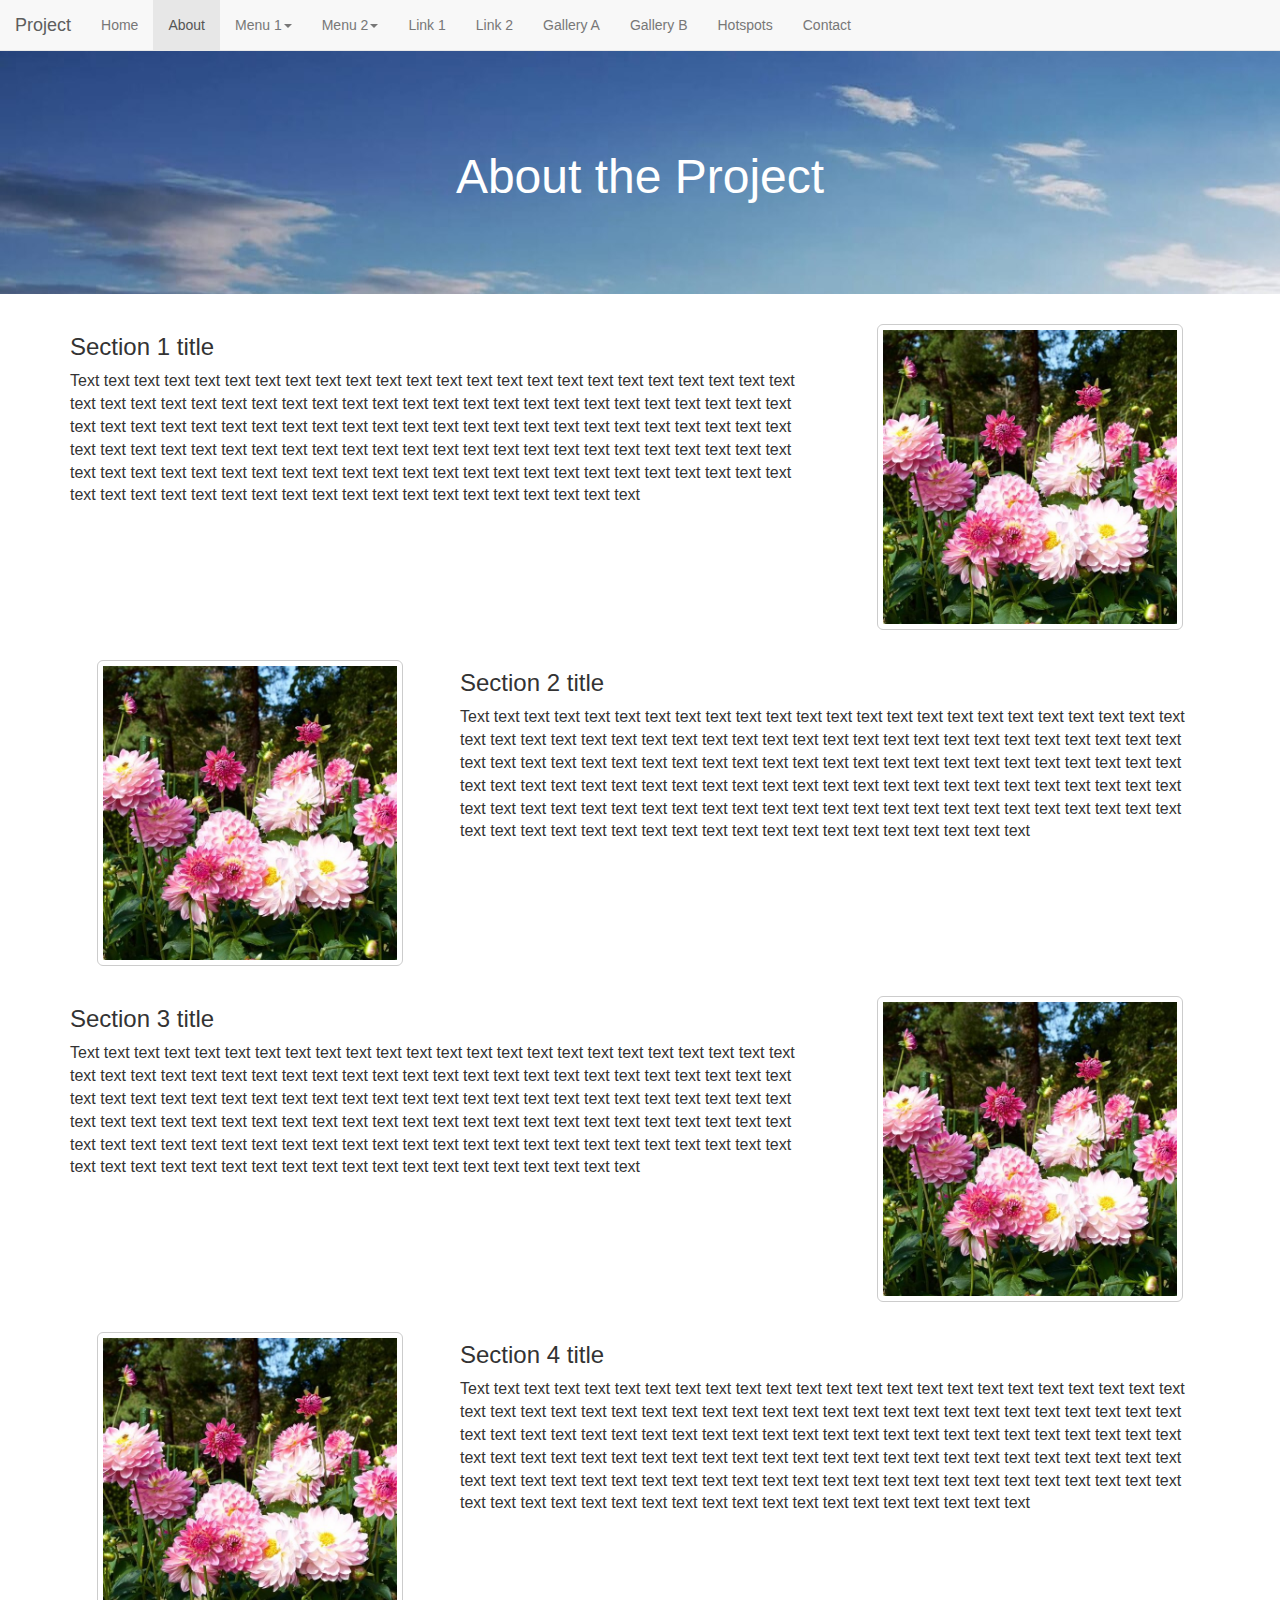
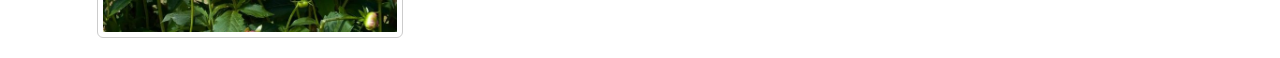
<file: about.html>
<!DOCTYPE html>
<html lang="en">
  <head>
    <meta charset="utf-8">
    <meta name="viewport" content="width=device-width, initial-scale=1">
    <link rel="stylesheet" href="https://maxcdn.bootstrapcdn.com/bootstrap/3.3.7/css/bootstrap.min.css" integrity="sha384-BVYiiSIFeK1dGmJRAkycuHAHRg32OmUcww7on3RYdg4Va+PmSTsz/K68vbdEjh4u" crossorigin="anonymous">
    <link rel="stylesheet" href="styles/about.css" type="text/css">
    <title>About - Webpage title here</title> <!-- put your webpage title here -->
  </head>
  <body>

    <!-- navbar code starts here; links/menus in this part should be the same as on homepage -->
    
    <nav class="navbar navbar-default navbar-fixed-top">
      <div class="container-fluid">
    	<div class="navbar-header">
	  <button type="button" class="navbar-toggle" data-toggle="collapse" data-target="#navbarCollapse">
	    <span class="sr-only">Toggle navigation</span>
	    <span class="icon-bar"></span>
	    <span class="icon-bar"></span>
	    <span class="icon-bar"></span>
	  </button>
    	  <a class="navbar-brand" href="#">Project</a>
    	</div>
	<div class="collapse navbar-collapse" id="navbarCollapse">
    	  <ul class="nav navbar-nav">
    	    <li><a href="index.html">Home</a></li>
	    <li class="active"><a href="#">About</a></li>
	    <li class="dropdown">
	      <!-- replace "Menu 1" with name of first dropdown menu -->
	      <a class="dropdown-toggle" data-toggle="dropdown" href="#">Menu 1<span class="caret"></span></a>
	      <ul class="dropdown-menu">
		<!-- replace "Link 1.1" with name of first link in dropdown menu, replace # with URL for that page -->
		<li><a href="#">Link 1.1</a></li>
		<!-- replace "Link 1.2" with name of second link in dropdown menu, replace # with URL for that page -->
		<li><a href="#">Link 1.2</a></li>
		<!-- replace "Link 1.3" with name of third link in dropdown menu, replace # with URL for that page -->
		<li><a href="#">Link 1.3</a></li>
	      </ul>
	    </li>
	    <li class="dropdown">
	      <!-- replace "Menu 2" with name of second dropdown menu -->
	      <a class="dropdown-toggle" data-toggle="dropdown" href="#">Menu 2<span class="caret"></span></a>
	      <ul class="dropdown-menu">
		<!-- replace "Link 2.1" with name of first link in dropdown menu, replace # with URL for that page -->
		<li><a href="#">Link 2.1</a></li>
		<!-- replace "Link 2.2" with name of second link in dropdown menu, replace # with URL for that page -->
		<li><a href="#">Link 2.2</a></li>
		<!-- replace "Link 2.3" with name of third link in dropdown menu, replace # with URL for that page -->
		<li><a href="#">Link 2.3</a></li>
	      </ul>
	    </li>
	    <li class="dropdown">
	      <!-- replace "Menu 3" with name of third dropdown menu -->
	    <!--   <a class="dropdown-toggle" data-toggle="dropdown" href="#">Menu 3<span class="caret"></span></a> -->
	    <!--   <ul class="dropdown-menu"> -->
	    <!-- 	<\!-- replace "Link 3.1" with name of first link in dropdown menu, replace # with URL for that page -\-> -->
	    <!-- 	<li><a href="#">Link 3.1</a></li> -->
	    <!-- 	<\!-- replace "Link 3.2" with name of second link in dropdown menu, replace # with URL for that page -\-> -->
	    <!-- 	<li><a href="#">Link 3.2</a></li> -->
	    <!-- 	<\!-- replace "Link 3.3" with name of third link in dropdown menu, replace # with URL for that page -\-> -->
	    <!-- 	<li><a href="#">Link 3.3</a></li> -->
	    <!--   </ul> -->
	    <!-- </li> -->
	    <!-- replace "Link 1" with name of first link outside of dropdown menus, replace # with URL for that page -->
    	    <li><a href="#">Link 1</a></li>
	    <!-- replace "Link 2" with name of second link outside of dropdown menus, replace # with URL for that page -->
    	    <li><a href="#">Link 2</a></li>
	    <!-- replace "Link 3" with name of third link outside of dropdown menus, replace # with URL for that page -->
    	    <!-- <li><a href="#">Link 3</a></li> -->
	    <li><a href="gallery-collection.html">Gallery A</a></li>
	    <li><a href="gallery-referencestrip.html">Gallery B</a></li>
	    <li><a href="hotspots.html">Hotspots</a></li>
	    <li><a href="contact.html">Contact</a></li>
    	  </ul>
	</div>
      </div>
    </nav>

    <!-- navbar code ends here  -->
 
    <div class="title">
      <h1>About the Project</h1> <!-- title for about page goes here -->
    </div>
      
    <div class="bg">

      <div class="container">
	
	<!-- section 1 begins here -->
	<div class="row">
	  <div class="col-sm-8">
	    <h3>Section 1 title</h3> <!-- title for section 1 goes here -->
	    <p>Text text text text text text text text text text text text text text text text text text text text text text text text text text text text text text text text text text text text text text text text text text text text text text text text text text text text text text text text text text text text text text text text text text text text text text text text text text text text text text text text text text text text text text text text text text text text text text text text text text text text text text text text text text text text text text text text text text text text text text text text text text text text text text text text text text text text text text text text text text text</p> <!-- text for section 1 goes here -->
	  </div>
	  <div class="col-sm-4">
	    <!-- Section 1 image: replace "assets/image1.jpg" with link to your image for section 1, replace "image 1" with description of image -->
	    <img src="assets/image1.jpg" alt="image 1" width="200" height="200">
	  </div>
	</div>
	
	<!-- section 2 begins here -->
	<div class="row">
	  <div class="col-sm-4">
	    <!-- Section 2 image: replace "assets/image1.jpg" with link to your image for section 2, replace "image 2" with description of image -->
	    <img src="assets/image1.jpg" alt="image 2" width="200" height="200">
	  </div>
	  <div class="col-sm-8">
	    <h3>Section 2 title</h3> <!-- title for section 2 goes here -->
	    <p>Text text text text text text text text text text text text text text text text text text text text text text text text text text text text text text text text text text text text text text text text text text text text text text text text text text text text text text text text text text text text text text text text text text text text text text text text text text text text text text text text text text text text text text text text text text text text text text text text text text text text text text text text text text text text text text text text text text text text text text text text text text text text text text text text text text text text text text text text text text text</p> <!-- text for section 2 goes here -->
	  </div>
	</div>
	
	<!-- section 3 begins here  -->
      	<div class="row">
	  <div class="col-sm-8">
	    <h3>Section 3 title</h3> <!-- title for section 3 goes here -->
	    <p>Text text text text text text text text text text text text text text text text text text text text text text text text text text text text text text text text text text text text text text text text text text text text text text text text text text text text text text text text text text text text text text text text text text text text text text text text text text text text text text text text text text text text text text text text text text text text text text text text text text text text text text text text text text text text text text text text text text text text text text text text text text text text text text text text text text text text text text text text text text text</p> <!-- text for section 3 goes here -->
	  </div>
	  <div class="col-sm-4">
	    <img src="assets/image1.jpg" alt="image 3" width="200" height="200">
	  </div>
	</div>
	
	<!-- section 4 begins here -->
	<div class="row">
	  <div class="col-sm-4">
	    <img src="assets/image1.jpg" alt="image 4" width="200" height="200">
	  </div>
	  <div class="col-sm-8">
	    <h3>Section 4 title</h3>
	    <p>Text text text text text text text text text text text text text text text text text text text text text text text text text text text text text text text text text text text text text text text text text text text text text text text text text text text text text text text text text text text text text text text text text text text text text text text text text text text text text text text text text text text text text text text text text text text text text text text text text text text text text text text text text text text text text text text text text text text text text text text text text text text text text text text text text text text text text text text text text text text</p>
	  </div>
	</div>
	<!-- section 4 ends here -->
      </div>
      
    </div>
    
    <script src="https://code.jquery.com/jquery-3.5.1.slim.min.js" integrity="sha384-DfXdz2htPH0lsSSs5nCTpuj/zy4C+OGpamoFVy38MVBnE+IbbVYUew+OrCXaRkfj" crossorigin="anonymous"></script>
    <script src="https://cdn.jsdelivr.net/npm/popper.js@1.16.0/dist/umd/popper.min.js" integrity="sha384-Q6E9RHvbIyZFJoft+2mJbHaEWldlvI9IOYy5n3zV9zzTtmI3UksdQRVvoxMfooAo" crossorigin="anonymous"></script>
    <script src="https://stackpath.bootstrapcdn.com/bootstrap/4.5.0/js/bootstrap.min.js" integrity="sha384-OgVRvuATP1z7JjHLkuOU7Xw704+h835Lr+6QL9UvYjZE3Ipu6Tp75j7Bh/kR0JKI" crossorigin="anonymous"></script>
  </body>
</html>
</file>
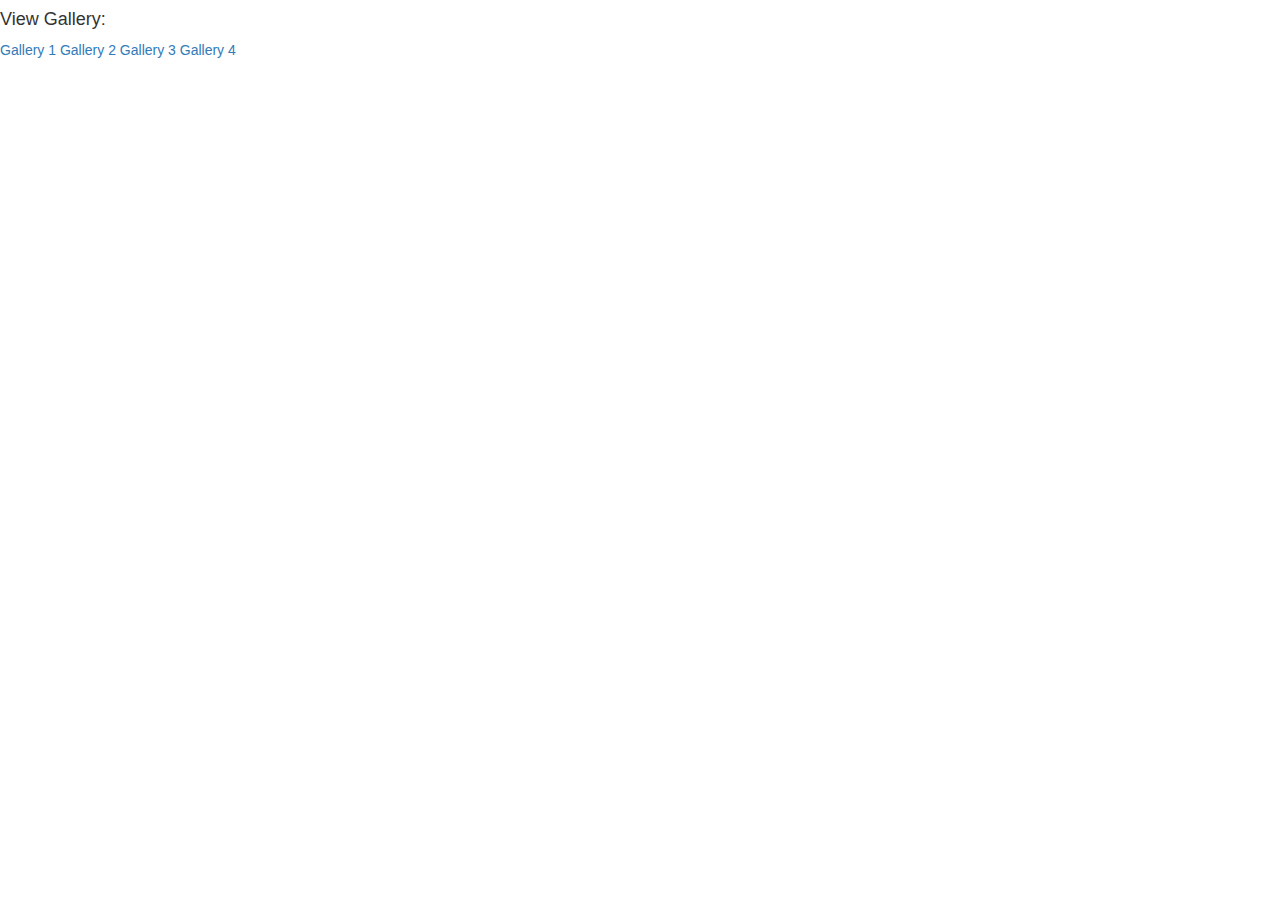
<file: gallery-collection.html>
<!DOCTYPE html>
<html lang="en">
  <head>
    <meta charset="utf-8">
    <meta name="viewport" content="width=device-width, initial-scale=1">
    <!-- <link rel="stylesheet" href="https://stackpath.bootstrapcdn.com/bootstrap/4.3.1/css/bootstrap.min.css" integrity="sha384-ggOyR0iXCbMQv3Xipma34MD+dH/1fQ784/j6cY/iJTQUOhcWr7x9JvoRxT2MZw1T" crossorigin="anonymous"> -->
    <link rel="stylesheet" href="https://maxcdn.bootstrapcdn.com/bootstrap/3.3.7/css/bootstrap.min.css" integrity="sha384-BVYiiSIFeK1dGmJRAkycuHAHRg32OmUcww7on3RYdg4Va+PmSTsz/K68vbdEjh4u" crossorigin="anonymous">
    <!-- <link rel="stylesheet" href="styles/gallery.css" type="text/css"> -->
    <title>Gallery - Webpage title here</title> <!-- put your webpage title here -->
  </head>
  <body>

    <div class="gallery-picker">
      <h4>View Gallery:</h4>
      <a href="#" id="link1">Gallery 1</a>
      <a href="#" id="link2">Gallery 2</a>
      <a href="#" id="link3">Gallery 3</a>
      <a href="#" id="link4">Gallery 4</a>
    </div>

    <div class="seadragon-viewer" id="seadragon-viewer" style="height: 600px;"></div>
    <script src="https://openseadragon.github.io/openseadragon/openseadragon.min.js"></script>
    <script src="scripts/gallery-collection.js"></script>

  </body>
</html>
</file>
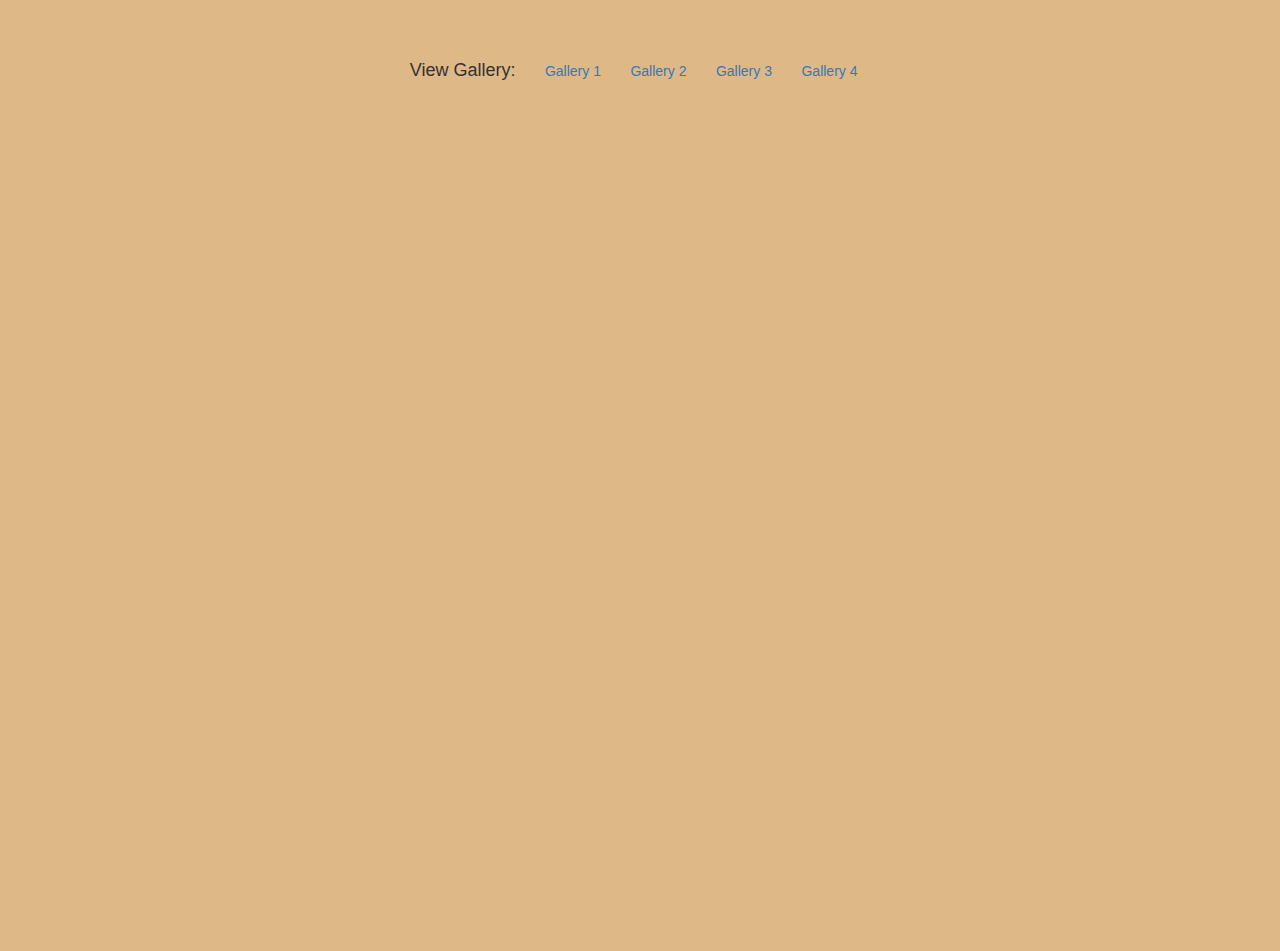
<file: gallery-referencestrip.html>
<!DOCTYPE html>
<html lang="en">
  <head>
    <meta charset="utf-8">
    <meta name="viewport" content="width=device-width, initial-scale=1">
    <!-- <link rel="stylesheet" href="https://stackpath.bootstrapcdn.com/bootstrap/4.3.1/css/bootstrap.min.css" integrity="sha384-ggOyR0iXCbMQv3Xipma34MD+dH/1fQ784/j6cY/iJTQUOhcWr7x9JvoRxT2MZw1T" crossorigin="anonymous"> -->
    <link rel="stylesheet" href="https://maxcdn.bootstrapcdn.com/bootstrap/3.3.7/css/bootstrap.min.css" integrity="sha384-BVYiiSIFeK1dGmJRAkycuHAHRg32OmUcww7on3RYdg4Va+PmSTsz/K68vbdEjh4u" crossorigin="anonymous">
    <link rel="stylesheet" href="styles/gallery.css">
    <title>Gallery - Webpage title here</title> <!-- put your webpage title here -->
  </head>
  <body>

    <div class="gallery-picker">
      <h4>View Gallery:</h4>
      <a href="#" id="link1">Gallery 1</a>
      <a href="#" id="link2">Gallery 2</a>
      <a href="#" id="link3">Gallery 3</a>
      <a href="#" id="link4">Gallery 4</a>
    </div>

    <div class="seadragon-viewer" id="seadragon-viewer" style="height: 600px;"></div>
    <script src="https://openseadragon.github.io/openseadragon/openseadragon.min.js"></script>
    <script src="scripts/gallery-referencestrip.js"></script>

  </body>
</html>
</file>
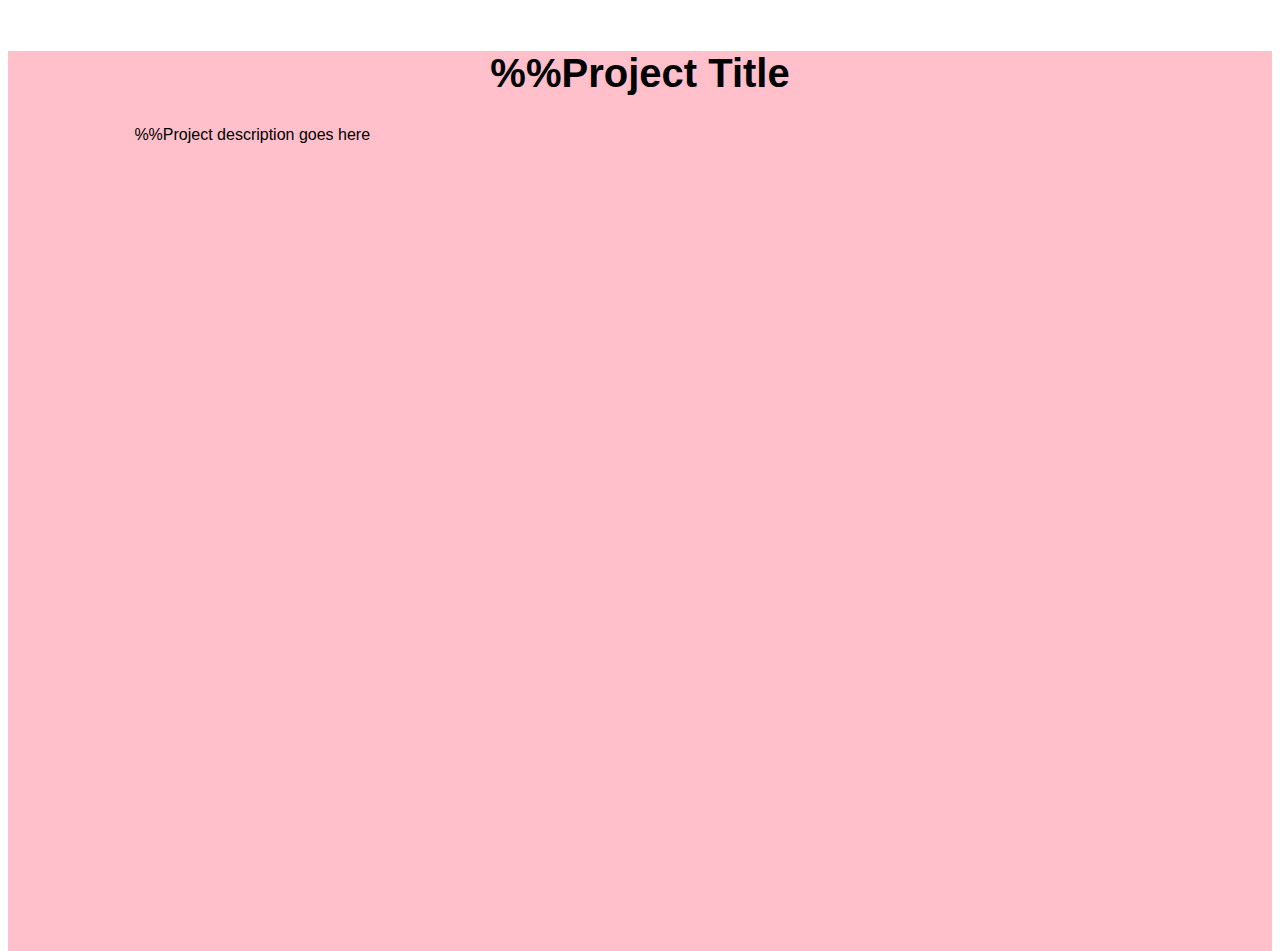
<file: index_02.html>
<!DOCTYPE html>

<!-- HOW TO UPDATE THIS PAGE -->
<!-- The fields and values to change have been marked with two percentage signs %%. -->
<!-- Search for %% and update the information to the desired value. -->
<!-- Add or remove HTML elements as needed. -->
<!-- Add any needed visual assets to the assets directory. -->
<!-- The images and icons folders are for required graphics. Do not change or remove these directories. -->
<!-- Included near the end of this page is the option to link to a page that serves as a Guide to you data. ODS can host this page if you write it. -->
<!-- Rename the TEMPLATE.css file to your own project name, then update the path to it below marked by %%TEMPLATE.css /-->
<!-- Most of the classes used in this document are formatted by the included Bootstrap package. -->
<!-- The required Bootstrap files are included in this template package so this page may be viewed offline. -->
<!-- Before going live, consider loading Bootstrap using a CDN instead. -->
<!-- DELETE ALL THESE COMMENTS WHEN YOU'RE DONE! -->

<html lang="en">
<head>
	<meta charset="utf-8">
	<meta name="viewport" content="width=device-width, initial-scale=1">
	<link href="https://cdn.jsdelivr.net/npm/bootstrap@5.0.1/dist/css/bootstrap.min.css" rel="stylesheet"
		integrity="sha384-+0n0xVW2eSR5OomGNYDnhzAbDsOXxcvSN1TPprVMTNDbiYZCxYbOOl7+AMvyTG2x" crossorigin="anonymous">
	<link rel="stylesheet" href="css/homepage.css" type="text/css">
	<title>%%Webpage title here</title> <!-- put your webpage title here -->
</head>
<body>

	<!-- The following div serves as a place-holder for the navbar created by nav.html -->
	<div id="nav-placeholder"></div>

	<div class="bg">

		<div class="container">
			<h1>%%Project Title</h1> <!-- put desired title for the homepage here -->
		</div>
		<div class="text">
			<p>%%Project description goes here</p>
		</div>

	</div>
	<script src="https://code.jquery.com/jquery-3.6.0.js" integrity="sha256-H+K7U5CnXl1h5ywQfKtSj8PCmoN9aaq30gDh27Xc0jk="
		crossorigin="anonymous"></script>
	<script src="https://cdn.jsdelivr.net/npm/bootstrap@5.0.1/dist/js/bootstrap.bundle.min.js"
		integrity="sha384-gtEjrD/SeCtmISkJkNUaaKMoLD0//ElJ19smozuHV6z3Iehds+3Ulb9Bn9Plx0x4" crossorigin="anonymous"></script>
	<script src="scripts/nav.js"></script>
</body>
</html>
</file>
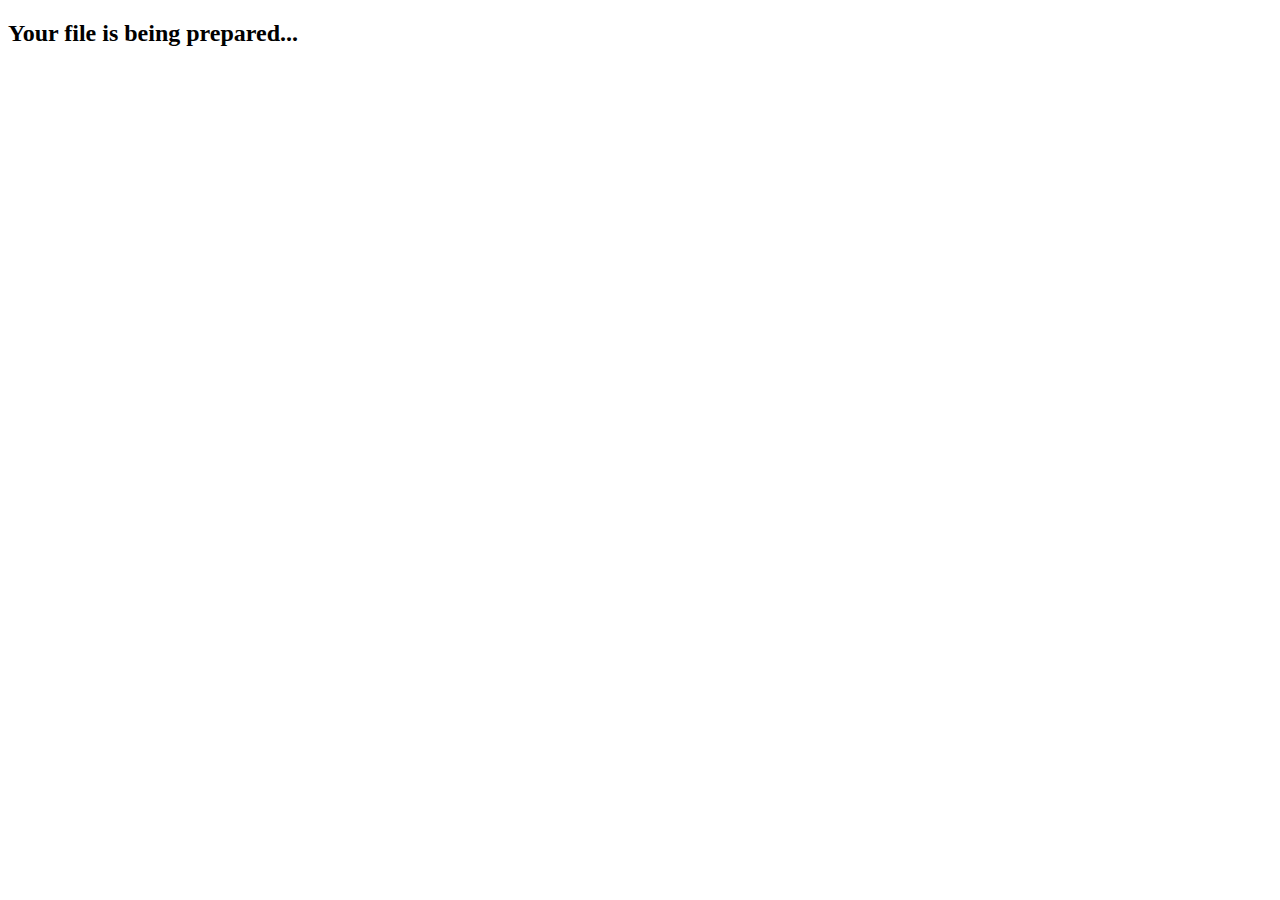
<file: ochreCSV.html>
<!DOCTYPE html>
<html>

<head>
  <meta charset="utf-8">
  <meta name="viewport" content="width=device-width, initial-scale=1, shrink-to-fit=no">
  <meta name="author" content="%%Miller C. Prosser">
  <script src="http://ochre.lib.uchicago.edu/ochre/ochreCSV.js"></script>
  <script src="http://ochre.lib.uchicago.edu/ochre/exportTableToCSV.js"></script>
  <title>CSV download</title>
</head>
<body onload="displayResult()">
  <div>
    <div id="preDownloadDiv" style="display: block;">
      <h2>Your file is being prepared...</h2>
    </div>
    <div id="downloadDiv" style="display: none;">
      <h2>The file has been formatted for download.</h2>
      <button onclick="exportTableToCSV('ochreDataCSV.csv')">Save As Tab-Delimited CSV File</button>
      <h2>Disable pop-up blocker to allow downloads from this page.</h2>
      <p>Note: if the columns do not align correctly, then import/open as tab-separated.</p>
    </div>
    <div style="display: none;" id="tblexportData" />
  </div>
</body>
</html>
</file>
<file: styles/about.css>
body, html {
    height: 100%;
}

.title {
    margin-top: 51px;
    background-image: url("../assets/image2.jpg"); /* replace ../assets/image2.jpg with path to desired background image */
    background-color: green; /* put desired background color here, for if image is unavailable */
    color: white; /* put desired text color here */
    text-align: center;
    padding-top: 80px;
    padding-bottom: 80px;
}

.title h1 {
    font-size: 48px;
}

.bg {
    padding-top: 20px;
    background-color: white; /* replace this with desired background color for body of page */
}

.col-sm-8 h3 {
    /* font-size:  */
    /* If you would like to change the font size for the section titles, uncomment the line above and add your desired font size. */
    /* color: white; */
    /* If you would like to change the text color for the section titles, uncomment the line above and replace with your desired text color. */
    /* font-family:  */
    /* If you would like to change the font for the section titles, uncomment the line above and add your desired font. */
    /* font-weight:  */
    /* If you would like to change the font weight (e.g. normal, bold, etc.) for the section titles, uncomment the line above and add your desired font weight. */
}

.col-sm-8 p {
    font-size: 16px; /* replace this with desired font size for body text */
    /* color: white; */
    /* If you would like to change the text color for the body of every section, uncomment the line above and replace with your desired text color. */
    /* font-family:  */
    /* If you would like to change the font for the body text of every section, uncomment the line above and add your desired font. */
    /* font-weight:  */
    /* If you would like to change the font weight (e.g. normal, bold, etc.) for the body text of every section, uncomment the line above and add your desired font weight. */
}

.row {
    margin-bottom: 20px;
}

img {
    border: 1px solid #ccc;
    border-radius: 6px;
    padding: 5px;
    display: block;
    margin-left: auto;
    margin-right: auto;
    margin-top: 10px;
    width: 85%;
    height: auto;
}
</file>
<file: styles/gallery.css>
body, html {
    height: 100%;
    background-color: burlywood; /* replace this with your desired page background color */
}

.gallery-picker {
    margin-top: 51px;
    text-align: center;
}

.gallery-picker h4 {
    display: inline-block;
    padding-right: 1%;
    /* color: white; */
    /* If you would like to change the text color of the "View Gallery:" text, uncomment the line above and replace "white" with your desired color. */
}

.gallery-picker a {
    padding: 1%;
    /* color: black; */
    /* If you would like to change the color of the links in the gallery picker, uncomment the line above and replace "black" with your desired color. */
}

.seadragon-viewer {
    width: 90%;
    margin-left: 5%;
    margin-right: 5%;
}

@media (min-width: 992px) {
    .seadragon-viewer {
	width: 80%;
	margin-left: 10%;
	margin-right: 10%;
    }
}
</file>
<file: css/homepage.css>
body, html {
    height: 100%;
}

/* default settings; these settings are used unless overridden by settings for specific screen size */
.bg {
    margin-top: 10%;
    background-color: pink; /* replace "pink" with your desired background color for small screens */
    height: 100%;
}

.container {
    text-align: center;
    color: black; /* replace "black" with your desired text color for the title */
    font-family: "Helvetica Neue", Helvetica, Arial, sans-serif; /* replace with your desired font for title */
    font-weight: bold; /* optional */
}

.container h1 {
    font-size: 40px; /* replace with desired font size for title */
}

.text {
    color: black; /* replace "black" with your desired text color for description */
    font-family: sans-serif; /* replace with your desired font for description */
    font-size: 16px; /* replace with desired font size for description */
    margin-left: 10%;
    margin-right: 10%;
    margin-top: 30px;
}

/* settings that only apply to screen size small or bigger */
@media (min-width: 576px) {
  .bg {
      margin-top: 5%;
  }
}

/* settings that only apply to screen size medium or bigger */
@media (min-width: 768px) {
    .bg {
	margin-top: 4%;
	background-image: url("http://ochre.lib.uchicago.edu/ochre?uuid=03f3209b-291d-442b-88f2-f9c064fea259&image"); /* replace this with image for your project */
	background-position: center;
	background-repeat: no-repeat;
	background-size: cover;
    }
}
</file>
